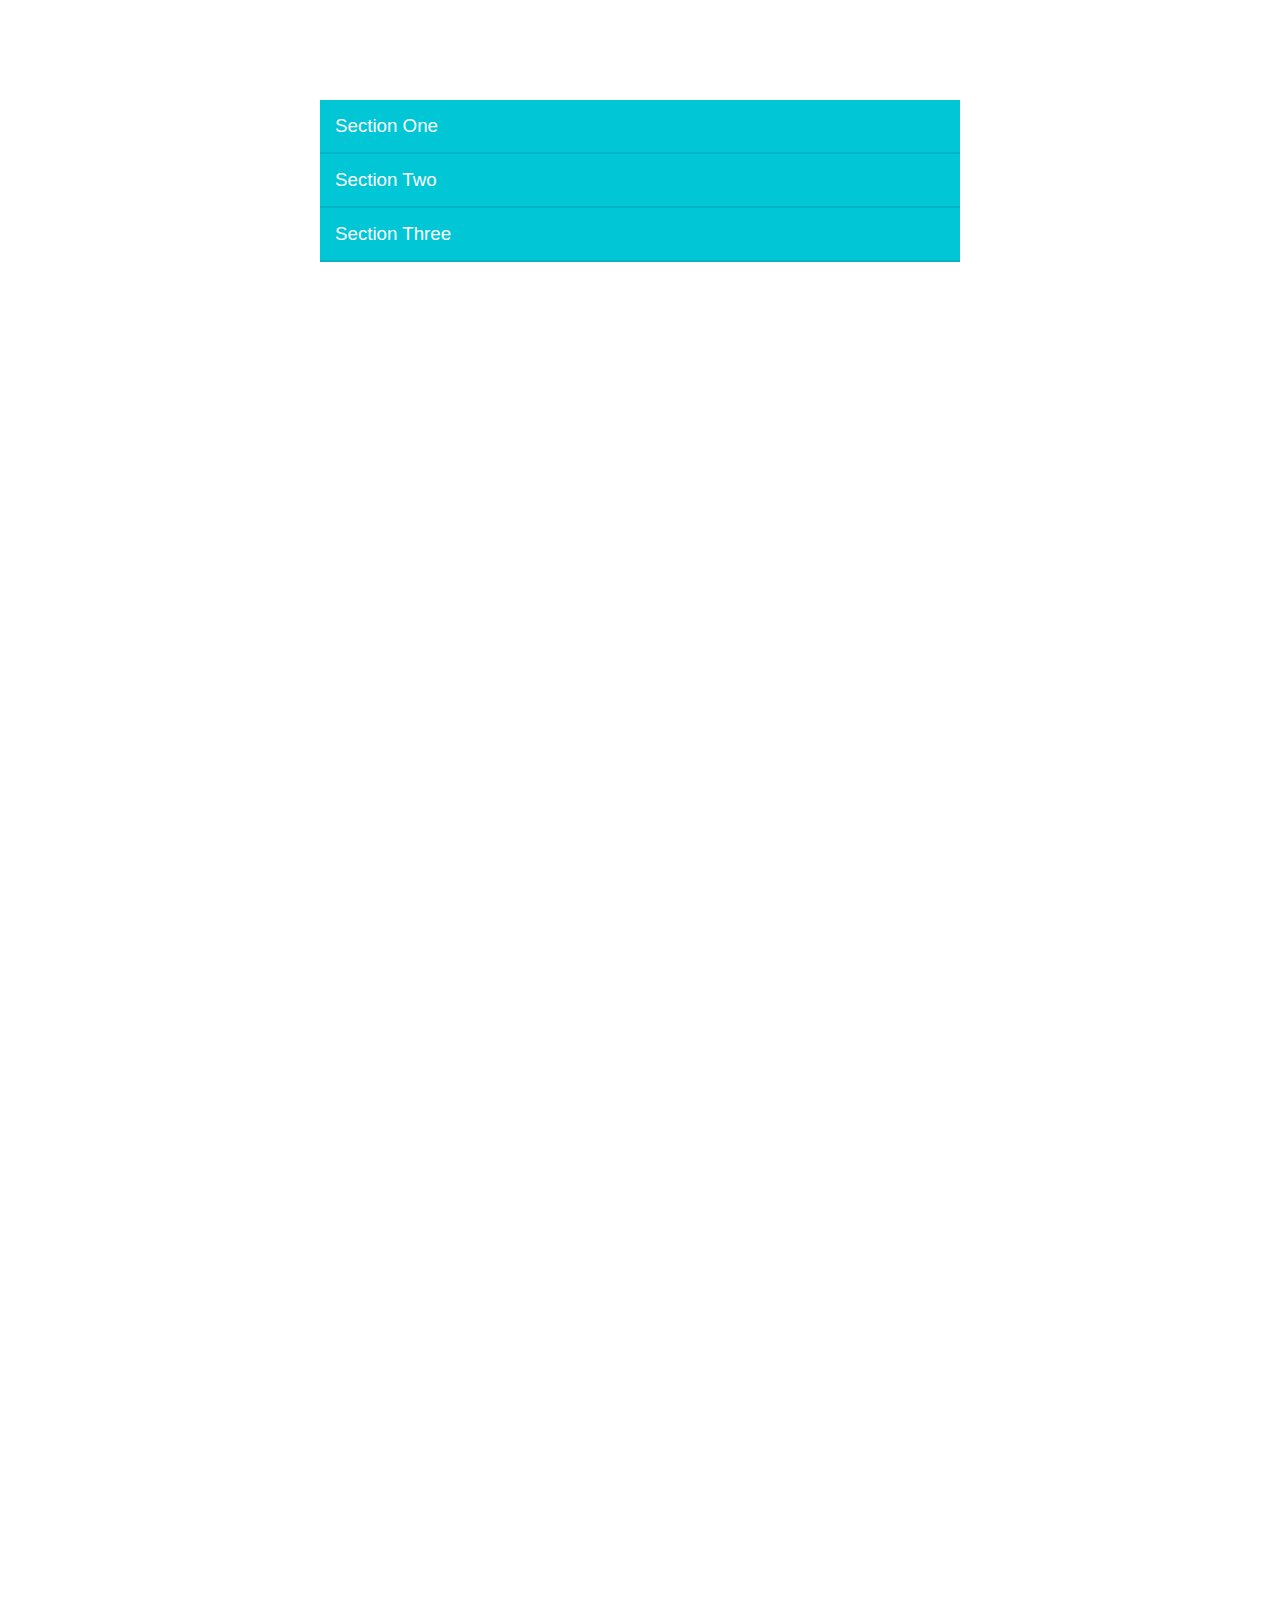
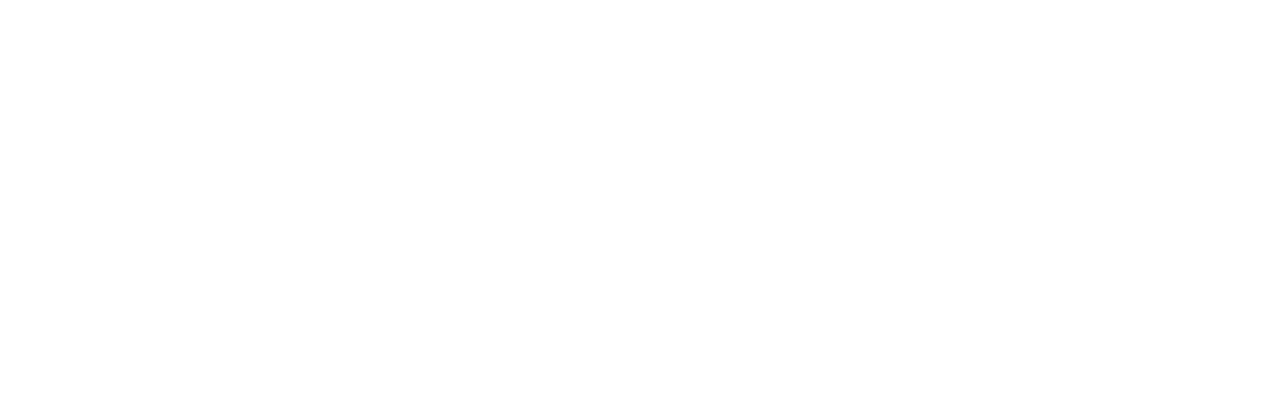
<file: index.html>
<!DOCTYPE html>
<html lang="en">
<head>
	<meta charset="UTF-8">
	<title>Document</title>
	<link rel="stylesheet" href="main.css"/>
	<link rel="stylesheet" href="normalize.css"/>
</head>
<body>
	<div id="container">	
		<div id="section1"> 
			<div class="header"><h3>Section One</h3></div>
			<div class="copy">
				<p>Lorem ipsum dolor sit amet, consectetur adipisicing elit. Nostrum suscipit ut eveniet dolores doloribus, iure facilis voluptas quia vel. Cumque dolorum reprehenderit eos molestiae quod illo odio aliquam numquam at.</p>
			</div>
		</div>
		<div id="section2"> 
			<div class="header"><h3>Section Two</h3></div>
			<div class="copy">
				<p>Lorem ipsum dolor sit amet, consectetur adipisicing elit. Nostrum suscipit ut eveniet dolores doloribus, iure facilis voluptas quia vel. Cumque dolorum reprehenderit eos molestiae quod illo odio aliquam numquam at.</p>
			</div>
		</div>
		<div id="section3"> 
			<div class="header"><h3>Section Three</h3></div>
			<div class="copy">
				<p>Lorem ipsum dolor sit amet, consectetur adipisicing elit. Nostrum suscipit ut eveniet dolores doloribus, iure facilis voluptas quia vel. Cumque dolorum reprehenderit eos molestiae quod illo odio aliquam numquam at.</p>
			</div>
		</div> 
	</div>
	
	<script src="https://code.jquery.com/jquery-3.1.1.min.js" integrity="sha256-hVVnYaiADRTO2PzUGmuLJr8BLUSjGIZsDYGmIJLv2b8=" crossorigin="anonymous"></script>
	<script src="main.js"></script>
</body>
</html>
</file>
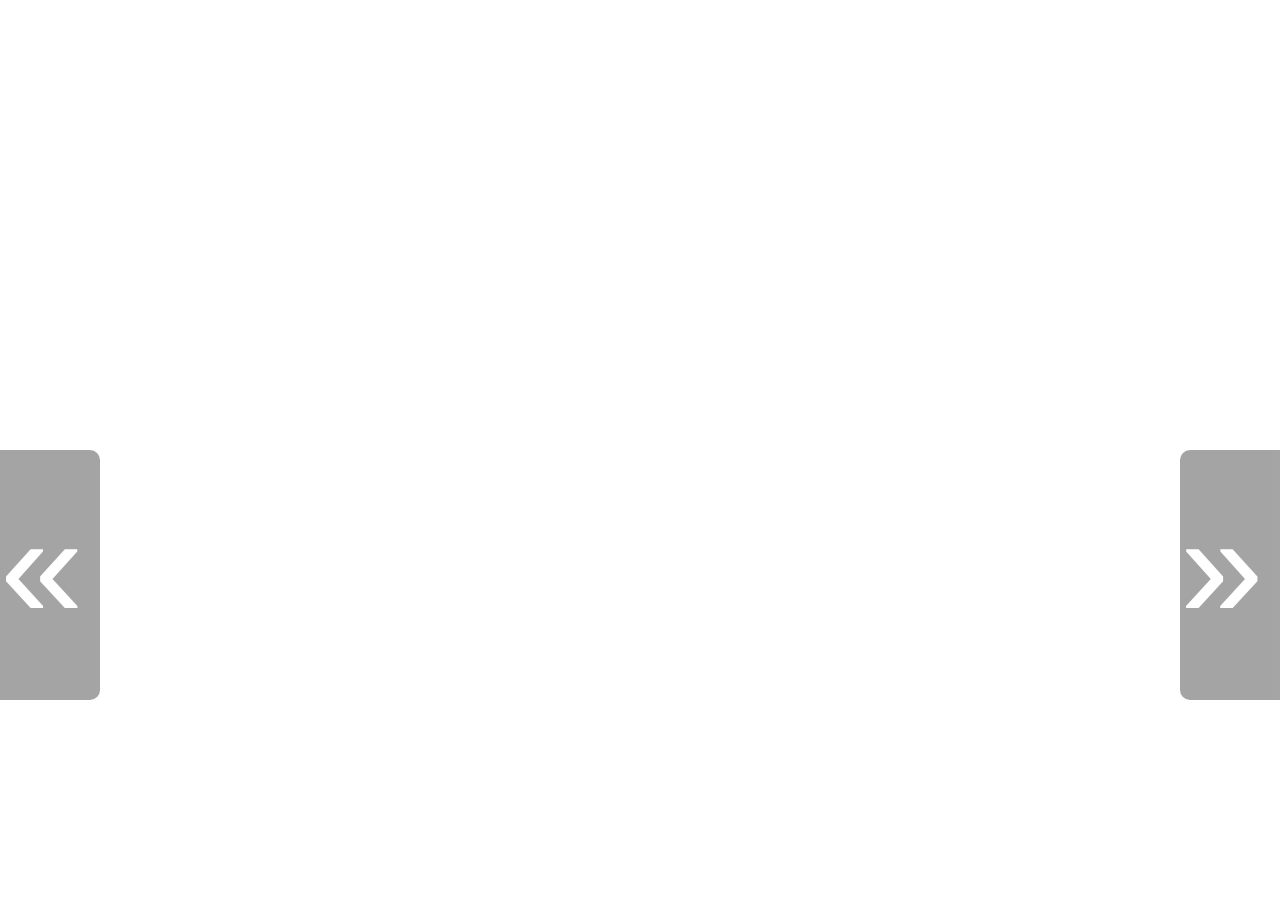
<file: hard.html>
<!DOCTYPE html>
<html lang="en">
<head>
	<meta charset="UTF-8">
	<link rel="stylesheet" href="normalize.css"/>
	<link rel="stylesheet" href="hard.css"/>
	<title>Document</title>
</head>
<body>
	
	<div class="rightArrow">&raquo</div>
	<div class="leftArrow">&laquo</div>
	<div id="gallery">
	</div>


	<script   src="https://code.jquery.com/jquery-3.1.1.min.js"   integrity="sha256-hVVnYaiADRTO2PzUGmuLJr8BLUSjGIZsDYGmIJLv2b8="   crossorigin="anonymous"></script>
	<script src="hard.js"></script>
	
</body>
</html>
</file>
<file: main.css>
html {
	box-sizing: border-box;	
	padding-top: 100px;
	height: 2000px;
}

*. *:after, *:before {
	box-sizing: inherit;
}

#container {
	margin-top: 200px;
	width: 50%;
	margin: auto;
}

.header {
	background: #00C6D6;
	padding: 15px;
	border-bottom: 1px solid #00B4C3;
	color: #FEFEFE;
}

.header:hover {
	background: #00DAEC;
}

h3 {
	margin:0;
	font-weight: lighter;
}

p {
	margin: 23px;
}

.copy {
	overflow: auto;
	max-height:0px;
	transition: max-height 1s;
	border-bottom: 1px solid #00B4C3;
	border-left: 1px solid #00B4C3;
	border-right: 1px solid #00B4C3;
	color: #8A736B;
}

.show {
	max-height: 100px;
}
</file>
<file: hard.css>
html {
	box-sizing: border-box;
	min-height: 100%;
	min-width: 100%;
}

*, *:after, *:before {
	box-sizing: inherit;
}

#gallery {
	position: relative;
	min-height: 100%;
	min-width: 100%;
}

.slide {
	min-width: 100%;
	min-height: 100%;
	position: absolute;
	z-index:-1;
	opacity: 0;

}

.opaque {
	opacity: 1;
	transition: opacity 0.5s;

}

.absolute {
	position: absolute;
	top: 0;
	right: 0;
}

img {
	position: absolute;
	min-width: 100%;
	min-height: 100%;
}

.label {
	color: #fff;
	position: absolute;
	top: 1063px;
	right: 30px;
	font-size: 32px;
	background-color: rgba(0,0,0,.3);
}

.rightArrow, .leftArrow {
	color: white;
	font-size: 150px;
	background-color: rgba(0,0,0,0.7);
	height: 250px;
	width: 100px;
	padding-top: 30px;
	position: absolute;
	opacity: 0.5;
	transition: opacity .2s;
	z-index: 10;
	top: 50%;
}

.rightArrow {
	border-top-left-radius: 10px;
	border-bottom-left-radius: 10px;
	right: 0;
}

.leftArrow {	
	border-top-right-radius: 10px;
	border-bottom-right-radius: 10px;
}

.rightArrow:hover, .leftArrow:hover {
	opacity: 1;
}

.current {
	z-index: 8;	
}
</file>
